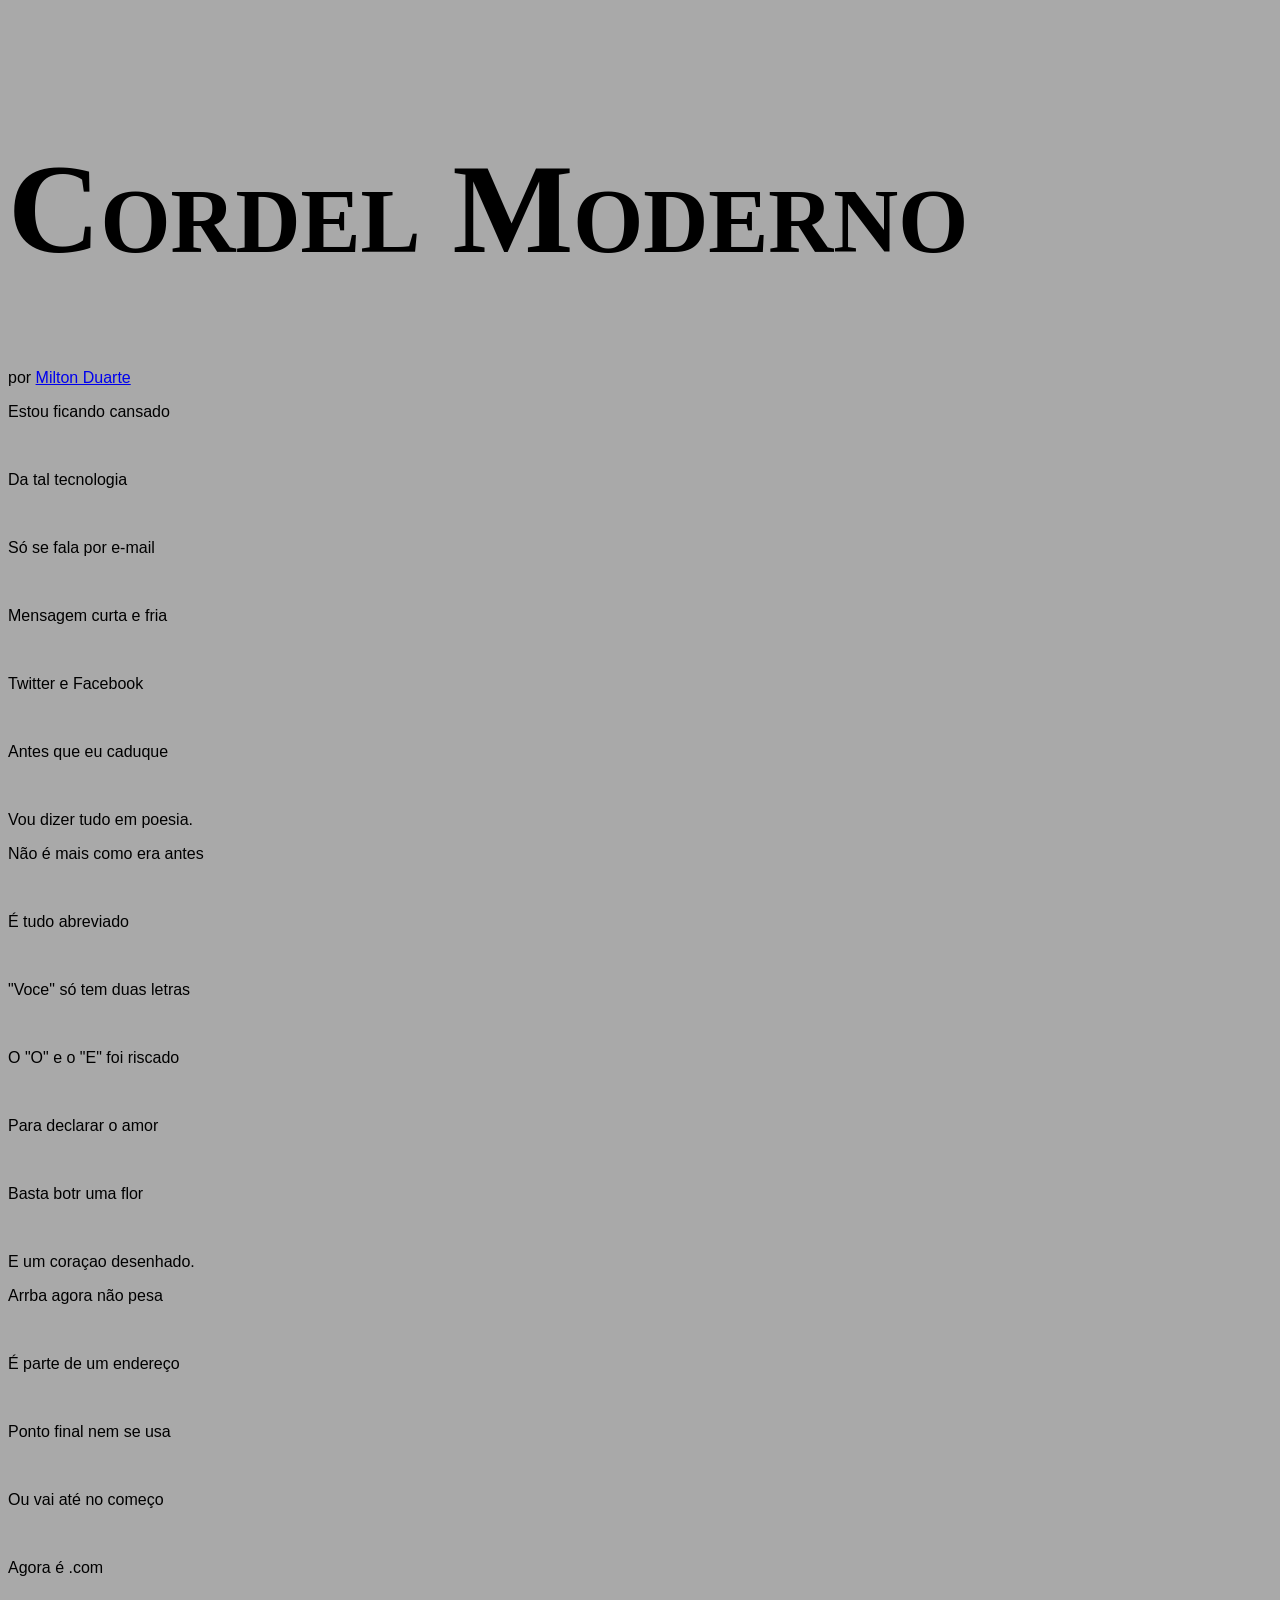
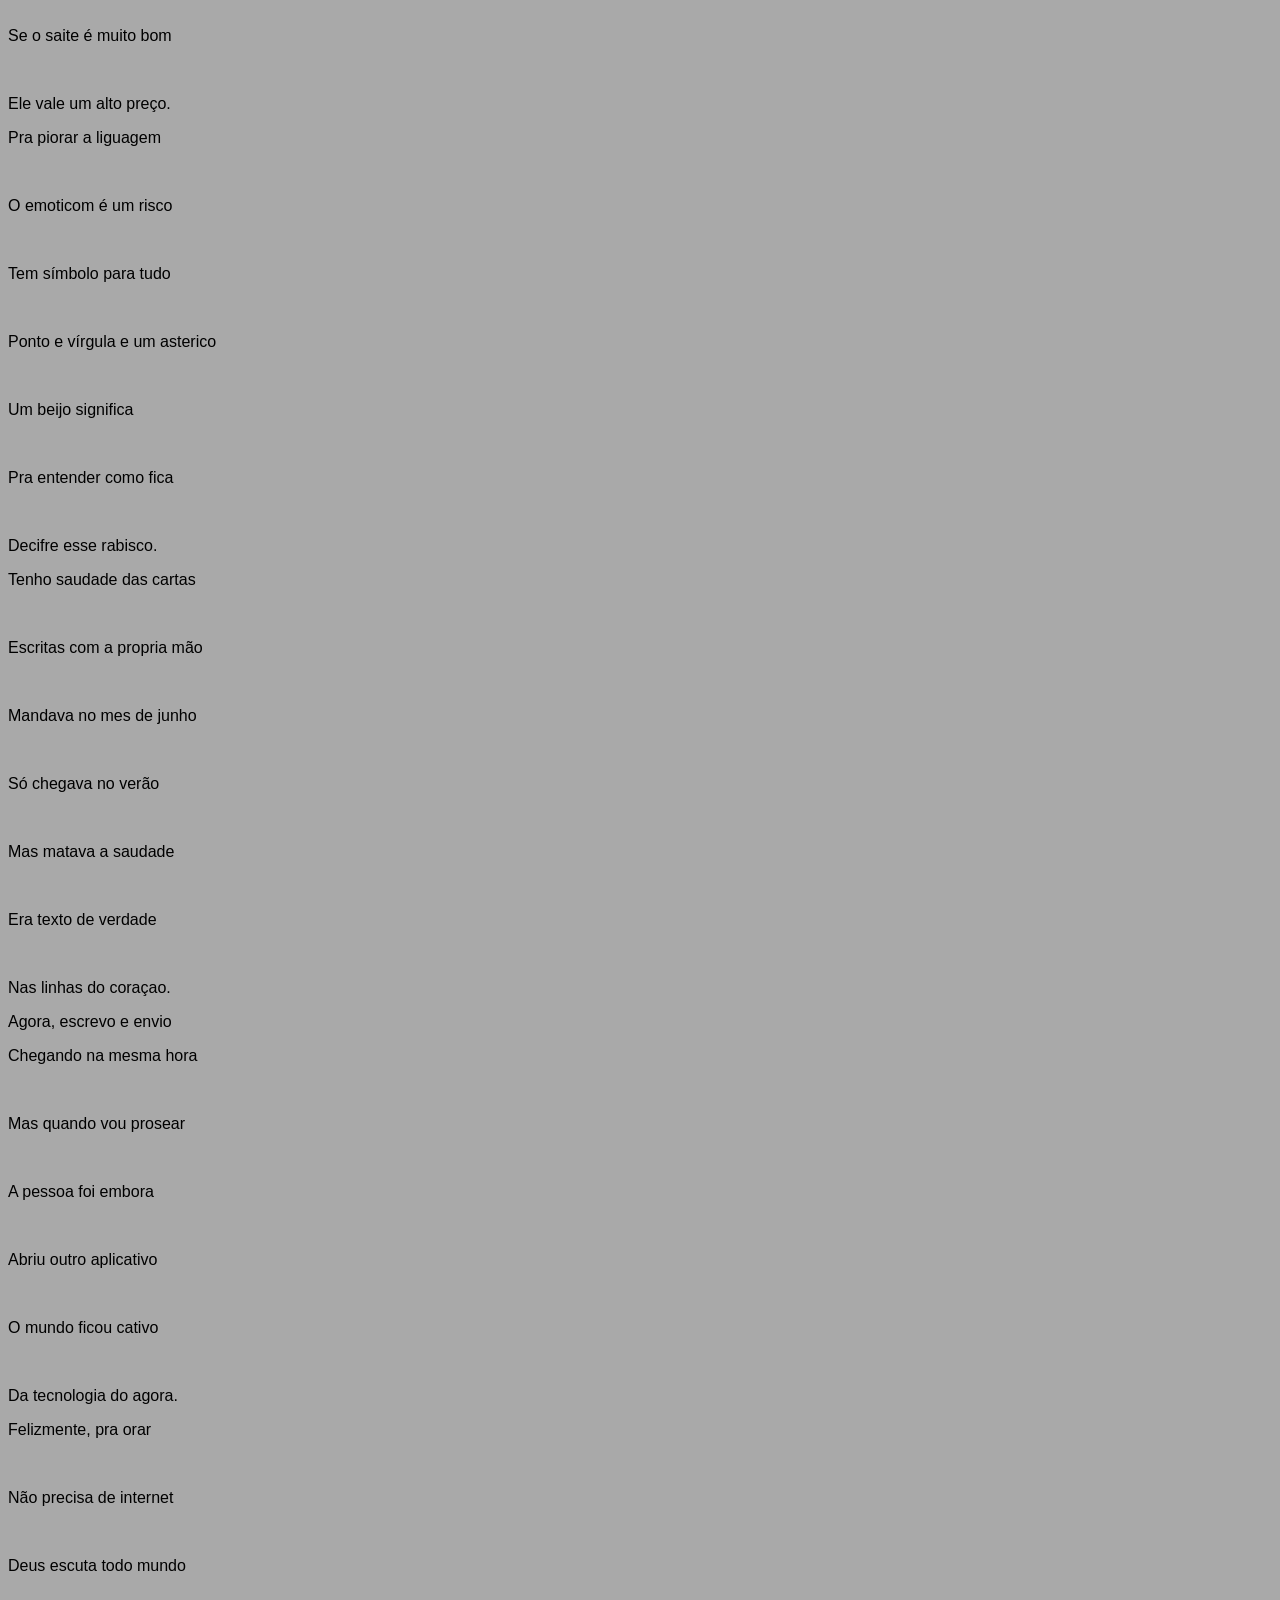
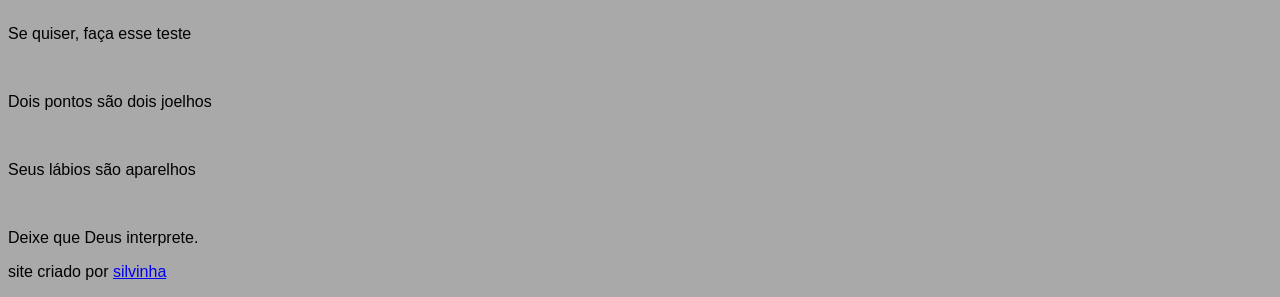
<file: projeto-cordel/index.html>
<!DOCTYPE html>
<html lang="pt-br">
<head>
    <meta charset="UTF-8">
    <meta name="viewport" content="width=device-width, initial-scale=1.0">
    <title>projeto cordel</title> <link rel="stylesheet" href="style.css">
</head>
<body>
    <header>
        <h1>Cordel Moderno</h1>
        <p>por <a href="https://www.recantodasletras.com.br/poesias/3186743"> Milton Duarte</a></p>
    </header>
    <section>
        <p>Estou ficando cansado</p>
        <br>
        <p>Da tal tecnologia</p>
        <br>
        <p>Só se fala por e-mail</p>
        <br>
        <p>Mensagem curta e fria</p>
        <br>
        <p>Twitter e Facebook</p>
        <br>
        <p>Antes que eu caduque</p>
        <br>
        <p>Vou dizer tudo em poesia.</p>
    </section>
    <section>
        <p>Não é mais como era antes</p>
        <br>
        <p>É tudo abreviado</p>
        <br>
        <p>"Voce" só tem duas letras</p>
        <br>
        <p>O "O" e o "E" foi riscado</p>
        <br>
        <p>Para declarar o amor</p>
        <br>
        <p>Basta botr uma flor</p>
        <br>
        <p>E um coraçao desenhado.</p>
    </section>
    <section>
        <p>Arrba agora não pesa</p>
        <br>
        <p>É parte de um endereço</p>
        <br>
        <p>Ponto final nem se usa</p>
        <br>
        <p>Ou vai até no começo</p>
        <br>
        <p>Agora é .com</p>
        <br>
        <p>Se o saite é muito bom</p>
        <br>
        <p>Ele vale um alto preço.</p>
        <p>Pra piorar a liguagem</p>
        <br>
        <p>O emoticom é um risco</p>
        <br>
        <p>Tem símbolo para tudo</p>
        <br>
        <p>Ponto e vírgula e um asterico</p>
        <br>
        <p>Um beijo significa</p>
        <br>
        <p>Pra entender como fica</p>
        <br>
        <p>Decifre esse rabisco.</p>
    </section>
    <section>
        <p>Tenho saudade das cartas</p>
        <br>
        <p>Escritas com a propria mão</p>
        <br>
        <p>Mandava no mes de junho</p>
        <br>
        <p>Só chegava no verão</p>
        <br>
        <p>Mas matava a saudade</p>
        <br>
        <p>Era texto de verdade</p>
        <br>
        <p>Nas linhas do coraçao.</p>
    </section>
    <section>
        <p>Agora, escrevo e envio
        <p>Chegando na mesma hora</p>
        <br>
        <p>Mas quando vou prosear</p>
        <br>
        <p>A pessoa foi embora</p>
        <br>
        <p>Abriu outro aplicativo</p>
        <br>
        <p>O mundo ficou cativo</p>
        <br>
        <p>Da tecnologia do agora.</p>

        <p>Felizmente, pra orar</p>
        <br>
        <p>Não precisa de internet</p>
        <br>
        <p>Deus escuta todo mundo</p>
        <br>
        <p>Se quiser, faça esse teste</p>
        <br>
        <p>Dois pontos são dois joelhos</p>
        <br>
        <p>Seus lábios são aparelhos</p>
        <br>
        <p>Deixe que Deus interprete.</p></p>
    </section>
    <footer>
        <p>
            site criado por <a href="https://github.com/silvinha-dev" target="_blank">silvinha</a>
        </p>
    </footer>
</body>
</html>
</file>
<file: projeto-cordel/style.css>
@charset "UTF-8";

:root {
    --font1: verdana,tahoma, sans-serif;
    --fonte2: 'Passion One', cursive;
    --fonte3: 'Sriracha', cursive;
}
body {
    min-height: 100vh;
    background-color: darkgrey;
    font-family: var(--font1);
}
header > h1{

   padding-top: 50px;
    font-variant: small-caps;
    font-family: var(--fonte2);
    font-size: 10vw;
} 

header > a {
    color: white;
    text-decoration: none;
    font-weight: bolder;
}
</file>
